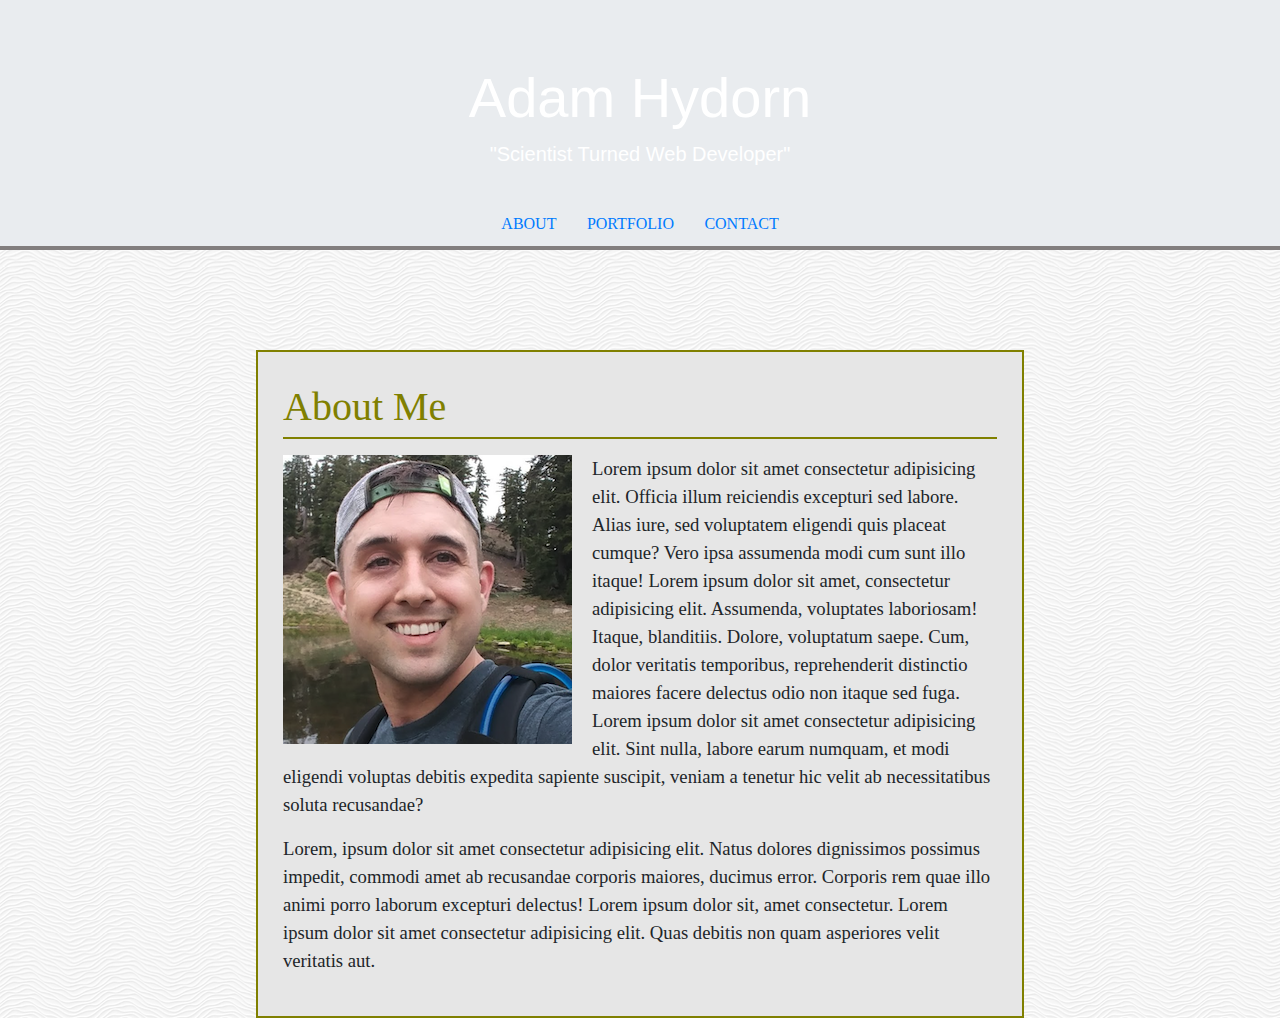
<file: index.html>
<!DOCTYPE html>
<html lang="en">

<head>
    <meta charset="UTF-8">
    <meta name="viewport" content="width=<device-width>, initial-scale=1.0">
    <meta http-equiv="X-UA-Compatible" content="ie=edge">
    <title>Adam Hydorn - About</title>
    <!-- Bootstrap Link -->
    <link rel="stylesheet" href="https://stackpath.bootstrapcdn.com/bootstrap/4.3.1/css/bootstrap.min.css" integrity="sha384-ggOyR0iXCbMQv3Xipma34MD+dH/1fQ784/j6cY/iJTQUOhcWr7x9JvoRxT2MZw1T" crossorigin="anonymous">
    <!-- CSS Link -->
    <link rel="stylesheet" type="text/css" href="./assets/css/style.css">
</head>

<body>
    <!-- Bootstrap Jumbotron -->
    <div class="jumbotron jumbotron-fluid">
        <div class="container">
            <h1 class="display-4">Adam Hydorn</h1>
            <p class="lead">"Scientist Turned Web Developer"</p>
            <button type="button" class="btn btn-link"><a href="./index.html">ABOUT</a></button>
            <button type="button" class="btn btn-link"><a href="./portfolio.html">PORTFOLIO</a></button>
            <button type="button" class="btn btn-link"><a href="./contact.html">CONTACT</a></button>
        </div>
    </div>
    <!-- About me section -->
    <section id="about-me">
        <div id="about-me-box">
            <!-- Bio Header -->
            <p id="about-me-heading">
                About Me
            </p>
            <!-- Bio Section -->
            <div id="bio">
                <!-- Self Photo -->
                <img src="assets/images/about-me.png" id="me-pic">
                <p>
                    Lorem ipsum dolor sit amet consectetur adipisicing elit. Officia illum reiciendis excepturi sed labore. Alias iure, sed voluptatem eligendi quis placeat cumque? Vero ipsa assumenda modi cum sunt illo itaque! Lorem ipsum dolor sit amet, consectetur adipisicing
                    elit. Assumenda, voluptates laboriosam! Itaque, blanditiis. Dolore, voluptatum saepe. Cum, dolor veritatis temporibus, reprehenderit distinctio maiores facere delectus odio non itaque sed fuga. Lorem ipsum dolor sit amet consectetur
                    adipisicing elit. Sint nulla, labore earum numquam, et modi eligendi voluptas debitis expedita sapiente suscipit, veniam a tenetur hic velit ab necessitatibus soluta recusandae?
                </p>
                <p>
                    Lorem, ipsum dolor sit amet consectetur adipisicing elit. Natus dolores dignissimos possimus impedit, commodi amet ab recusandae corporis maiores, ducimus error. Corporis rem quae illo animi porro laborum excepturi delectus! Lorem ipsum dolor sit, amet
                    consectetur. Lorem ipsum dolor sit amet consectetur adipisicing elit. Quas debitis non quam asperiores velit veritatis aut.
                </p>
            </div>
        </div>
    </section>

</body>

</html5+
</file>
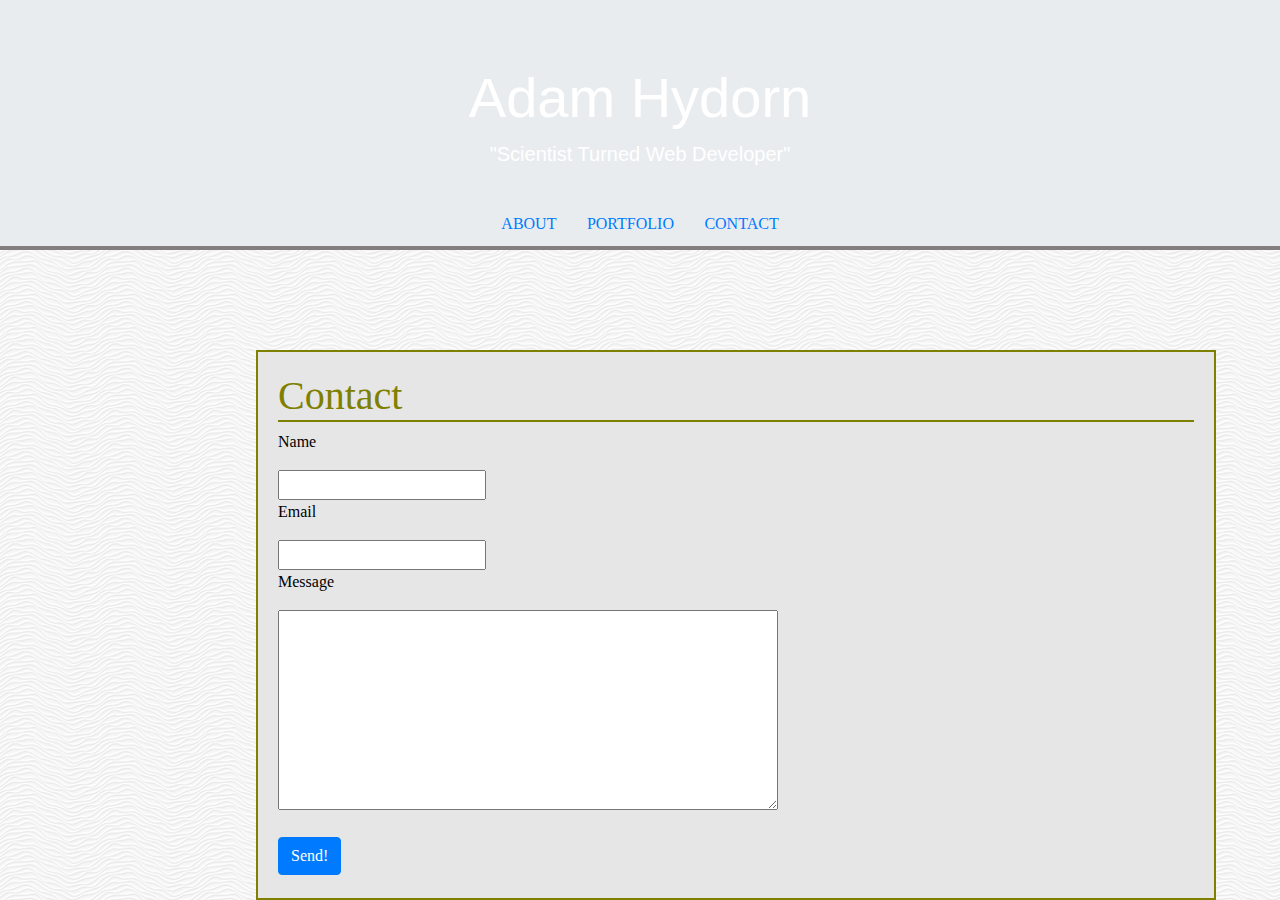
<file: contact.html>
<!DOCTYPE html>
<html lang="en">
  <head>
    <meta charset="UTF-8" />
    <meta name="viewport" content="width=<device-width>, initial-scale=1.0" />
    <meta http-equiv="X-UA-Compatible" content="ie=edge" />
    <title>Adam Hydorn - Contact</title>
    <!-- Bootstrap link -->
    <link
      rel="stylesheet"
      href="https://stackpath.bootstrapcdn.com/bootstrap/4.3.1/css/bootstrap.min.css"
      integrity="sha384-ggOyR0iXCbMQv3Xipma34MD+dH/1fQ784/j6cY/iJTQUOhcWr7x9JvoRxT2MZw1T"
      crossorigin="anonymous"
    />
    <!-- CSS Link -->
    <link rel="stylesheet" type="text/css" href="./assets/css/style.css" />
  </head>

  <body>
    <!-- Bootstrap Jumbotron -->
    <div class="jumbotron jumbotron-fluid">
      <div class="container">
        <h1 class="display-4">Adam Hydorn</h1>
        <p class="lead">"Scientist Turned Web Developer"</p>
        <button type="button" class="btn btn-link">
          <a href="./index.html">ABOUT</a>
        </button>
        <button type="button" class="btn btn-link">
          <a href="./portfolio.html">PORTFOLIO</a>
        </button>
        <button type="button" class="btn btn-link">
          <a href="./contact.html">CONTACT</a>
        </button>
      </div>
    </div>
    <!-- Form Box -->
    <div id="message-submission">
      <!-- Contact Heading -->
      <div id="contact-heading">
        <h1 id="contact">
          Contact
        </h1>
      </div>
      <!-- Name, email, message boxes -->
      <p class="info-type">
        Name
      </p>
      <input />
      <p class="info-type">
        Email
      </p>
      <input />
      <p class="info-type">
        Message
      </p>
      <!-- Actual message box -->
      <textarea></textarea>
      <br />
      <!-- Send button -->
      <button type="button" class="btn btn-primary">Send!</button>
    </div>
  </body>
</html>
</file>
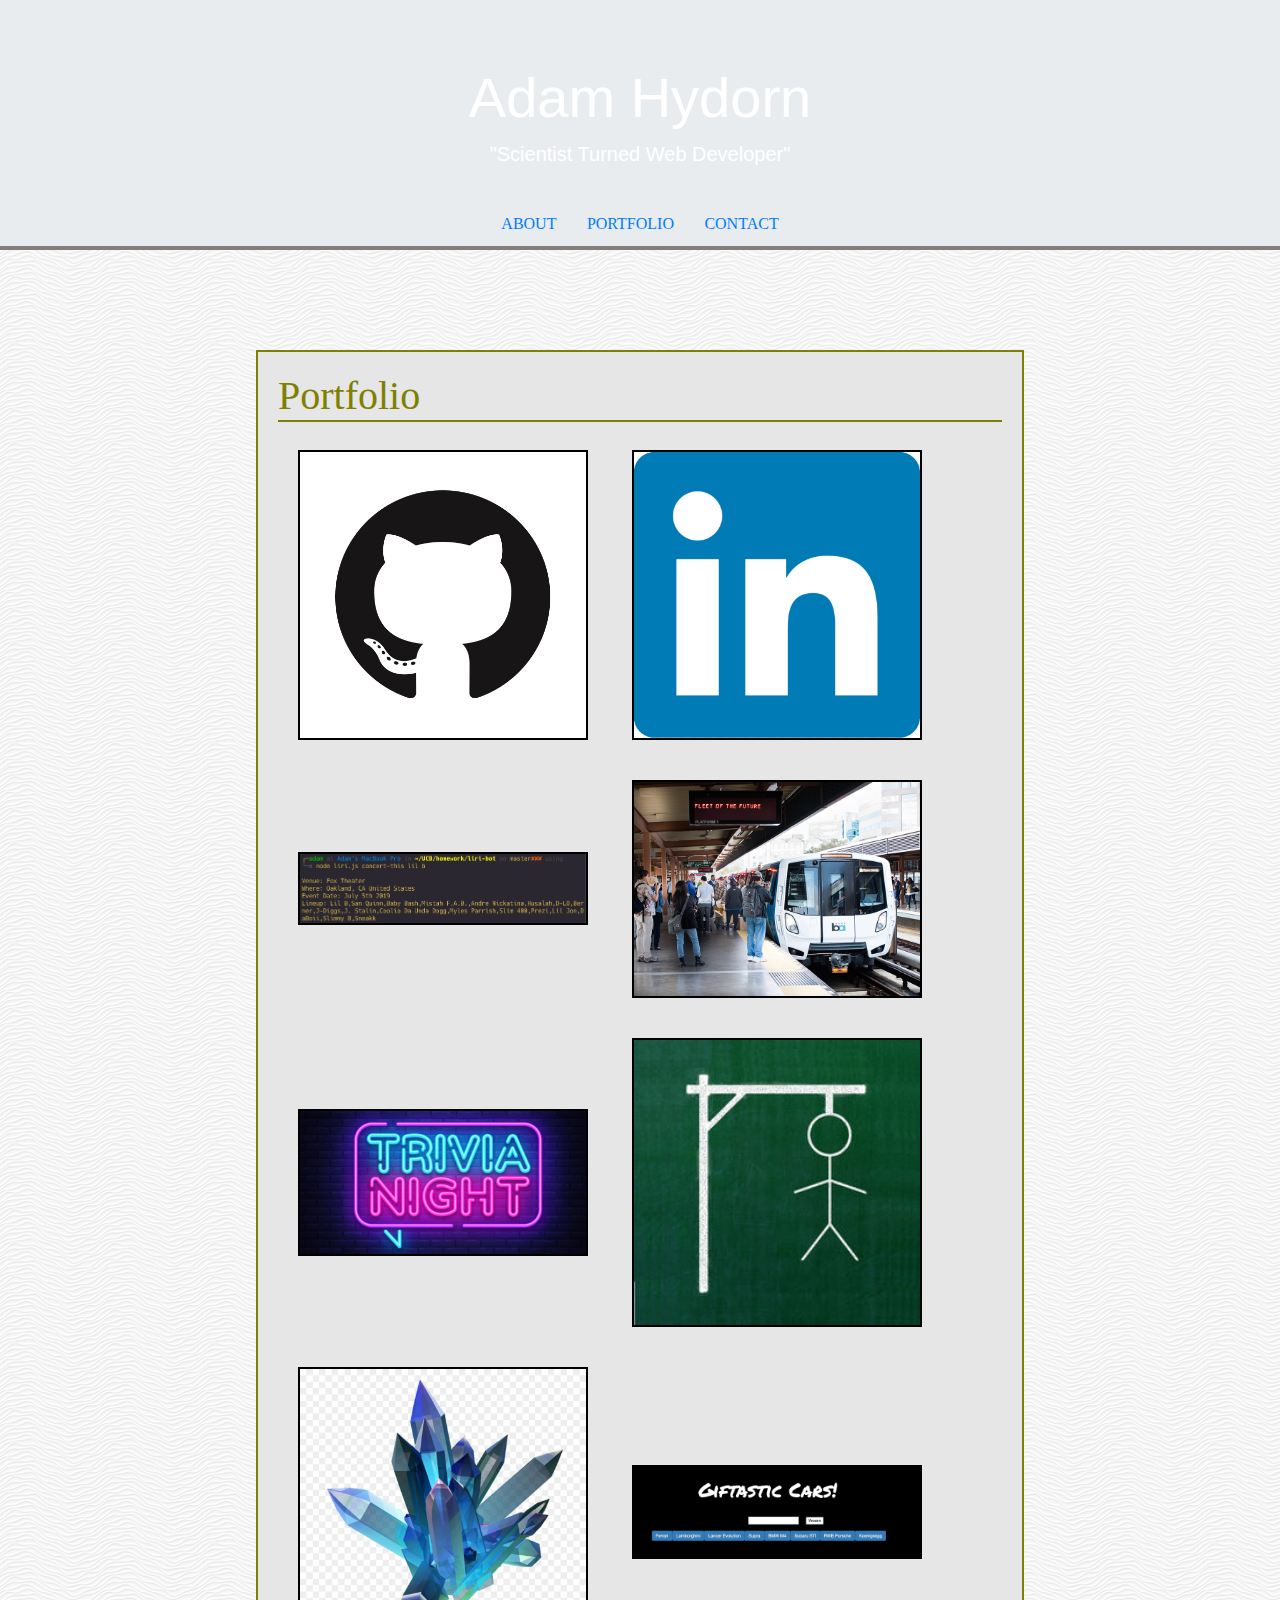
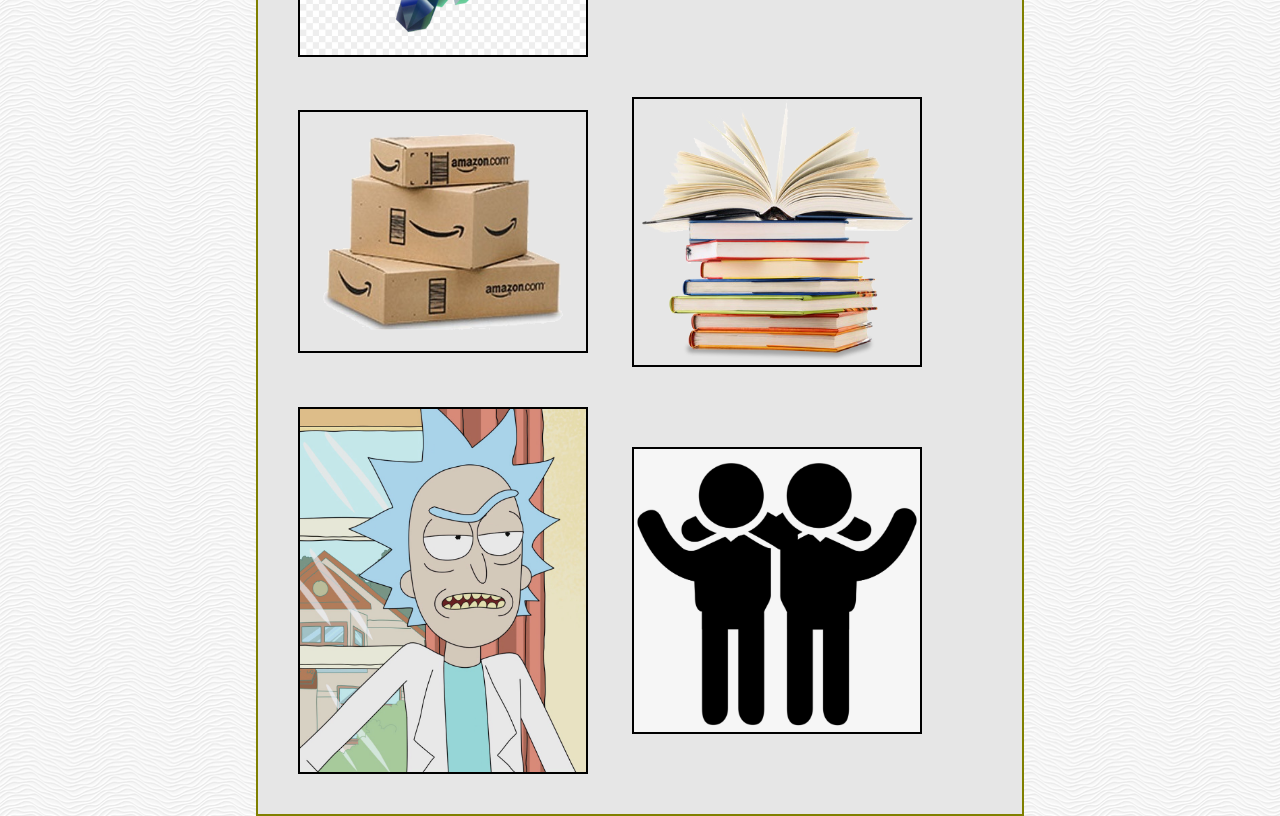
<file: portfolio.html>
<!DOCTYPE html>
<html lang="en">
  <head>
    <meta charset="UTF-8" />
    <meta name="viewport" content="width=<device-width>, initial-scale=1.0" />
    <meta http-equiv="X-UA-Compatible" content="ie=edge" />
    <title>Adam Hydorn - Portfolio</title>
    <!-- Bootstrap link -->
    <link
      rel="stylesheet"
      href="https://stackpath.bootstrapcdn.com/bootstrap/4.3.1/css/bootstrap.min.css"
      integrity="sha384-ggOyR0iXCbMQv3Xipma34MD+dH/1fQ784/j6cY/iJTQUOhcWr7x9JvoRxT2MZw1T"
      crossorigin="anonymous"
    />
    <!-- CSS Link -->
    <link rel="stylesheet" type="text/css" href="./assets/css/style.css" />
  </head>

  <body>
    <!-- Bootstrap Jumbotron -->
    <div class="jumbotron jumbotron-fluid">
      <div class="container">
        <h1 class="display-4">Adam Hydorn</h1>
        <p class="lead">"Scientist Turned Web Developer"</p>
        <button type="button" class="btn btn-link">
          <a href="./index.html">ABOUT</a>
        </button>
        <button type="button" class="btn btn-link">
          <a href="./portfolio.html">PORTFOLIO</a>
        </button>
        <button type="button" class="btn btn-link">
          <a href="./contact.html">CONTACT</a>
        </button>
      </div>
    </div>
    <div id="portfolio">
      <h1 id="portfolio-heading">
        Portfolio
      </h1>
      <div id="portfolio-box">
        <!-- Github -->
        <a href="https://www.github.com/ahydorn" target="_blank"
          ><img src="./assets/images/github-logo.png" class="portfolio-images"
        /></a>
        <!-- LinkedIn -->
        <a href="https://www.linkedin.com/in/adamhydorn/" target="_blank"
          ><img src="./assets/images/linkedin-logo.jpg" class="portfolio-images"
        /></a>
        <!-- Liri-bot -->
        <a href="https://github.com/ahydorn/liri-bot" target="_blank"
          ><img src="./assets/images/liri-bot.png" class="portfolio-images"
        /></a>
        <!-- Train Schedule -->
        <a href="https://github.com/ahydorn/train-activity" target="_blank"
          ><img src="./assets/images/train.png" class="portfolio-images"
        /></a>
        <!-- Trivia -->
        <a href="https://github.com/ahydorn/trivia-game" target="_blank"
          ><img src="./assets/images/trivia.png" class="portfolio-images"
        /></a>
        <!-- Wordguess -->
        <a href="https://github.com/ahydorn/word-guess-game" target="_blank"
          ><img src="./assets/images/hangman.jpg" class="portfolio-images"
        /></a>
        <!-- Crystal Collector -->
        <a href="https://github.com/ahydorn/crystal-collector" target="_blank"
          ><img src="./assets/images/crystal.jpg" class="portfolio-images"
        /></a>
        <!-- Giftastic -->
        <a href="https://github.com/ahydorn/giftastic" target="_blank"
          ><img src="./assets/images/giftastic.png" class="portfolio-images"
        /></a>
        <!-- Bamazon -->
        <a href="https://github.com/ahydorn/bamazon" target="_blank"
          ><img src="./assets/images/bamazon.png" class="portfolio-images"
        /></a>
        <!-- Google Book Search -->
        <a href="https://github.com/ahydorn/google-book-search" target="_blank"
          ><img src="./assets/images/book.png" class="portfolio-images"
        /></a>
        <!-- Clicky Game -->
        <a href="https://github.com/ahydorn/clicky-game" target="_blank"
          ><img src="./assets/images/clicky-game.png" class="portfolio-images"
        /></a>
        <!-- Friend Finder -->
        <a href="https://github.com/ahydorn/friend-finder" target="_blank"
          ><img src="./assets/images/friends.png" class="portfolio-images"
        /></a>
      </div>
    </div>
  </body>
</html>
</file>
<file: assets/css/style.css>
/* Begin Index CSS */


/* Background Image */

body {
    background-image: url("../images/white-waves.png");
}


/* Bootstrap Jumbotron */

.jumbotron {
    text-align: center;
    background-image: url("http://eskipaper.com/images/gray-wallpaper-2.jpg");
    color: white;
    font-family: arial;
    border-bottom: 4px solid rgb(130, 126, 126);
    height: 250px;
    margin-bottom: 100px;
}


/* About Me Section */

#about-me {
    border: 2px solid olive;
    padding: 25px;
    width: 60%;
    margin-left: 20%;
    background-color: rgb(230, 230, 230);
    font-size: 14pt;
    line-height: 1.5;
    font-family: "Arial', 'Helvetica Neue', Helvetica, sans-serif";
}


/* About Me Heading */

#about-me-heading {
    color: olive;
    font-size: 20pt;
    border-bottom: 2px solid olive;
    font-size: 30pt;
    font-family: "'Georgia', Times, Times New Roman, serif";
}


/* Photo */

#me-pic {
    float: left;
    padding-right: 20px;
}


/* Begin Contact Page CSS */

#contact {
    color: olive;
    border-bottom: 2px solid olive;
}


/* Contact form heading */

#contact-heading: {
    font-size: 20pt;
    font-family: "'Georgia', Times, Times New Roman, serif";
}


/* Message submission formatting */

#message-submission {
    border: 2px solid olive;
    padding: 20px;
    height: 550px;
    width: 960px;
    margin-left: 20%;
    color: black;
    background-color: rgb(230, 230, 230);
    font-family: "Arial', 'Helvetica Neue', Helvetica, sans-serif";
}


/* Bigger "Message" box formatting */

textarea {
    height: 200px;
    width: 500px;
    color: darkgray;
}


/* Bootstrap "Send!" button formatting */

.btn {
    margin-top: 20px;
    font-family: "Arial', 'Helvetica Neue', Helvetica, sans-serif";
}


/* Portfolio Page CSS Start */


/* Portfolio Page Formatting */

#portfolio {
    color: olive;
    border: 2px solid olive;
    background-color: rgb(230, 230, 230);
    width: 60%;
    margin-left: 20%;
    padding: 20px;
}


/* Portfolio Heading Formatting */

#portfolio-heading {
    color: olive;
    font-family: "'Georgia', Times, Times New Roman, serif";
    font-size: 20pt;
    border-bottom: 2px solid olive;
    font-size: 30pt;
}


/* Image class (GitHub and LinkedIn logos) formatting on portfolio page */

.portfolio-images {
    float: center;
    width: 40%;
    height: 40%;
    border: 2px solid black;
    margin: 20px;
}


/*~~~~~~~~~ Media Queries ~~~~~~~~~~*/

@media (max-width: 980px) {
    .portfolio-images {
        margin-right: 70%;
        float: center;
    }
    #portfolio {
        width: 70%;
    }
}

@media (max-width: 768px) {}

@media (max-width: 640px) {
    h1 {
        position: static;
    }
    #about-me {
        font-size: 10pt;
    }
    .portfolio-images {
        float: center;
        height: 60%;
        width: 60%;
    }
    #portfolio-box {
        width: ;
        padding: none;
        margin: none;
    }
}
</file>
